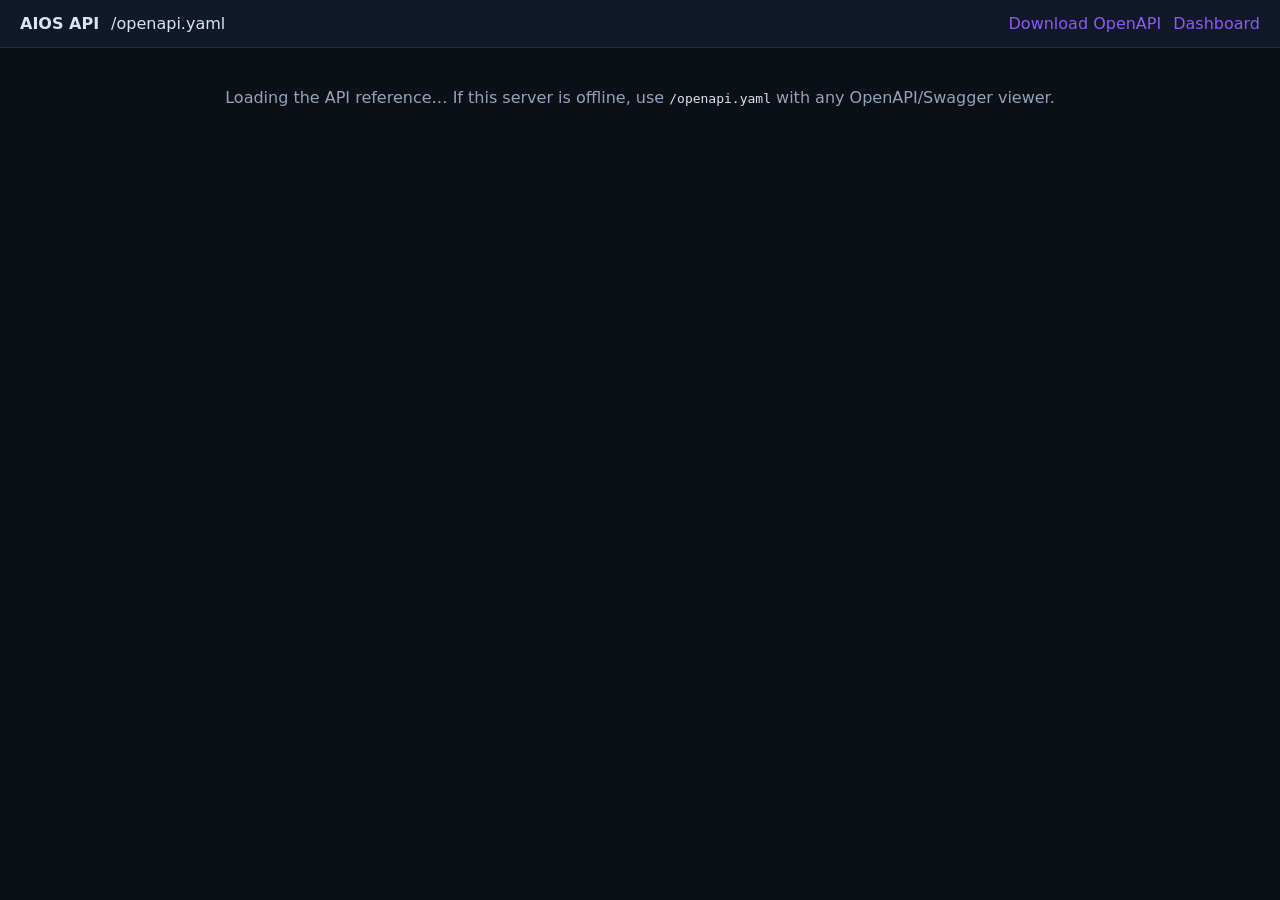
<file: internal/transport/httpapi/static/docs.html>
<!doctype html>
<html lang="en">
<head>
  <meta charset="utf-8" />
  <meta name="viewport" content="width=device-width, initial-scale=1" />
  <title>AIOS API reference</title>
  <style>
    body { margin: 0; font-family: ui-sans-serif, system-ui, -apple-system, "Segoe UI", sans-serif; background: #0b0f16; color: #dbe4f0; }
    .bar { display: flex; gap: 12px; align-items: center; padding: 14px 20px; border-bottom: 1px solid #243044; background: #111827; }
    .bar a { color: #8b5cf6; text-decoration: none; }
    .bar .spacer { flex: 1; }
    #status { padding: 40px; text-align: center; color: #93a4bd; }
    #status code { color: #dbe4f0; }
    redoc { display: block; }
  </style>
</head>
<body>
  <div class="bar">
    <strong>AIOS API</strong>
    <span class="muted" id="spec-link">/openapi.yaml</span>
    <span class="spacer"></span>
    <a href="/openapi.yaml">Download OpenAPI</a>
    <a href="/">Dashboard</a>
  </div>
  <div id="status">Loading the API reference… If this server is offline, use <code>/openapi.yaml</code> with any OpenAPI/Swagger viewer.</div>
  <redoc spec-url="/openapi.yaml"></redoc>
  <script src="https://cdn.redoc.ly/redoc/latest/bundles/redoc.standalone.js"></script>
  <script>
    window.addEventListener("load", function () {
      setTimeout(function () {
        if (!document.querySelector("redoc .menu-content")) {
          document.getElementById("status").textContent =
            "The Redoc CDN is unreachable from this browser. Download /openapi.yaml and open it in Swagger UI, Insomnia or Postman.";
        }
      }, 2500);
    });
  </script>
</body>
</html>
</file>
